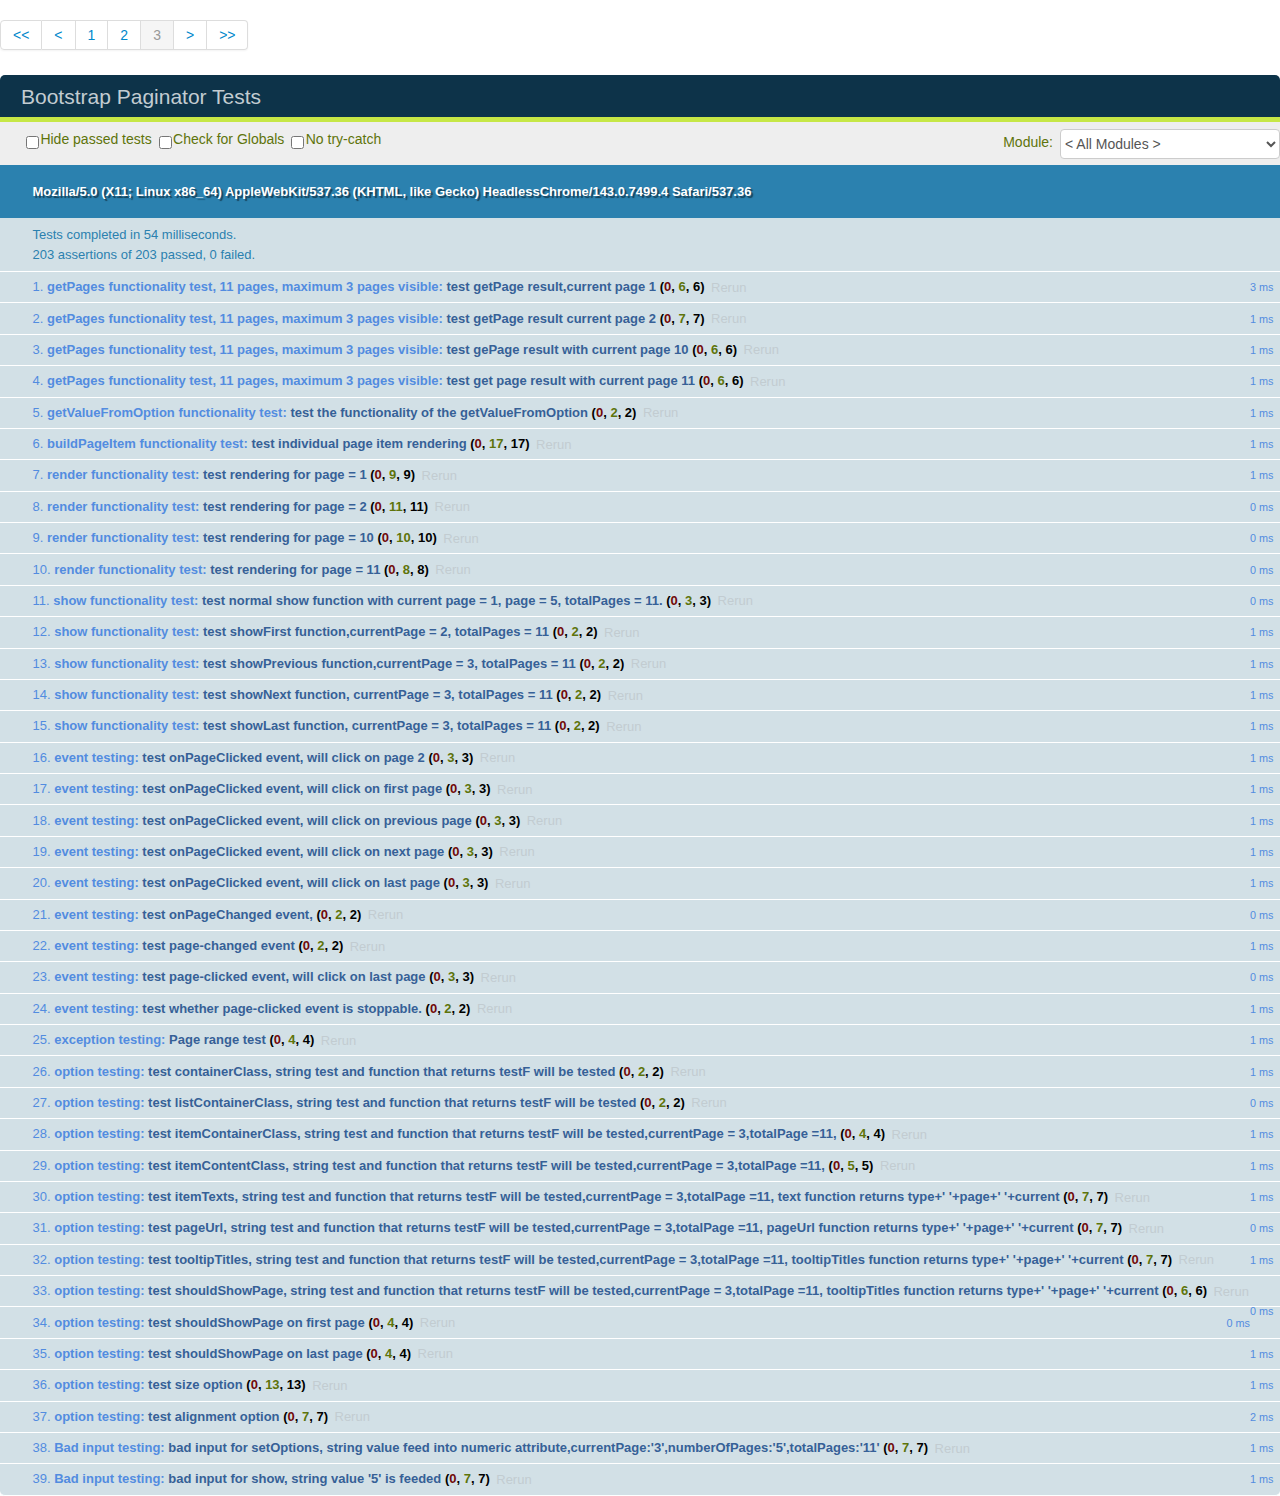
<file: static/bootstrap/test/test.html>
<!DOCTYPE html>
<html>
<head>
    <meta charset="utf-8">
    <title>Bootstrap Paginator Tests</title>
    <link rel="stylesheet" href="../css/qunit-1.11.0.css">
    <link rel="stylesheet" href="../css/bootstrap-responsive.css">
    <link rel="stylesheet" href="../css/bootstrap.css">
    <script src="../lib/jquery-1.9.1.min.js" type="text/javascript"></script>
    <script src="../lib/bootstrap.min.js" type="text/javascript"></script>
</head>
<body>
<div id="paginator-test"></div>
<div id="qunit"></div>
<div id="qunit-fixture"></div>
<div id='bp-3-element-test'></div>
<span id='bp-2-element-test'></span>
<script src="../src/bootstrap-paginator.js"></script>
<script src="../lib/qunit-1.11.0.js"></script>

<script type="text/javascript">



    $(function(){

        var container = $('#paginator-test');

        var options = null;

        //container.bootstrapPaginator(options);

        module("getPages functionality test, 11 pages, maximum 3 pages visible",{
            setup: function(){
                 options = {
                    containerClass:"pagination"
                    , currentPage:1
                    , numberOfPages: 3
                    , totalPages:11
                    , pageUrl:function(type,page){
                        return null;
                    }
                    , onPageClicked:null
                    , onPageChanged:null


                };

                container.bootstrapPaginator(options);
            },
            teardown: function(){
                //container.bootstrapPaginator('destroy');
            }
        });



        /**
         *
         * Tests the get page result. When the current page is 1 under the configuration, there will be no first and previous page,
         * current page will be 1, next page will be 2, and last page will be 11. Second page within the pages item is 2.
         *
         * */
        test("test getPage result,current page 1",function(){

            var pages = container.bootstrapPaginator("getPages");

            equal(pages.current,1,"Current page of initial setup is 1.")

            equal(pages.first,1,"No first page in the initial setup")

            equal(pages.prev, 1, "No previous page in the initial setup")

            equal(pages.next, 2, "Next page of initial setup is 2")

            equal(pages.last, 11, "Last page of initial setup is 11")

            equal(pages[1],2,"page number 1's value must be 2");



        })

        /**
         *
         * Tests the get page result. When the current page is 2 under the configuration, first and previous page is 1,
         * next is 3, last is 11, the 3rd page item is 3.
         *
         * */
        test("test getPage result current page 2",function(){

            options.currentPage = 2;

            container.bootstrapPaginator(options);

            var pages = container.bootstrapPaginator("getPages");

            equal(pages.current,2,"Current page of initial setup is 2.")

            equal(pages.first,1,"First page is one")

            equal(pages.prev, 1, "Previous page is 1")

            equal(pages.next, 3, "Next page of initial setup is 3")

            equal(pages.last, 11, "Last page of initial setup is 11")

            equal(pages[2],3,"page number 2's value must be 3");

            equal(pages.length, 3, "Length of the pages is 3")


        })

        /**
         * Tests the get page result, when the current page is 10, first is 1, previous is 9, next and last are 11.
         *
         * */
        test("test gePage result with current page 10",function(){
            options.currentPage = 10;

            container.bootstrapPaginator(options);

            var pages = container.bootstrapPaginator("getPages");

            equal(pages.current,10,"Current page of initial setup is 10.")

            equal(pages.first,1,"First page is 1")

            equal(pages.prev, 9, "Previous page is 9")

            equal(pages.next, 11, "Next page is 11")

            equal(pages.last, 11, "Last page is 11")

            equal(pages.length, 2, "Length of the pages is 2")
        })

        /**
         * Tests the get page result, when the current page is 11, first is 1, previous is 10, no next and last item.
         * the length of pages is 2.
         *
         * */
        test("test get page result with current page 11",function(){
            options.currentPage = 11;

            container.bootstrapPaginator(options);

            var pages = container.bootstrapPaginator("getPages");

            equal(pages.current,11,"Current page of initial setup is 11.")

            equal(pages.first,1,"First page is 1")

            equal(pages.prev, 10, "Previous page is 10")

            equal(pages.next, 11, "No next page")

            equal(pages.last, 11, "No last page")

            equal(pages.length, 2, "Length of the pages is 2")
        })

        /**
         * Tests the functionality of getValueFromOption. this function is how the program turn the function attribute into
         * value when deciding it.
         *
         *
         * */
        module("getValueFromOption functionality test",{

            setup: function(){
                container.bootstrapPaginator('destroy');

                options = {
                    containerClass:"pagination"
                    , currentPage:1
                    , numberOfPages: 3
                    , totalPages:11
                    , pageUrl:function(type,page){
                        return null;
                    }
                    , onPageClicked:null
                    , onPageChanged:null


                };

                container.bootstrapPaginator(options);
            }
        })

        /**
         * Tests both a string parameter and a function parameter, string parameter should return the orignial string,
         * while function one must give the return value of that function.
         * */
        test("test the functionality of the getValueFromOption",function(){

            var result = container.bootstrapPaginator("getValueFromOption","a")

            equal(result,"a","value from the option function is a");

            var result = container.bootstrapPaginator("getValueFromOption",function(a){

                return a+1;

            },1010)

            equal(result,1011,"value from the option function is 1010");

        })

        /**
         * Tests the buildPageItem function. the function builds individual page item by providing only the
         * */
        module("buildPageItem functionality test",{

            setup: function(){
                container.bootstrapPaginator('destroy');

                options = {
                    containerClass:"pagination"
                    , currentPage:2
                    , numberOfPages: 3
                    , totalPages:11
                    , pageUrl:function(type,page){
                        return null;
                    }
                    , onPageClicked:null
                    , onPageChanged:null


                };

                container.bootstrapPaginator(options);
            }

        })

        /**
         *
         * Renders different types of pages. and check the html node and text within it.
         *
         * */
        test("test individual page item rendering ", function(){

            var pages = container.bootstrapPaginator("getPages");

            var first = container.bootstrapPaginator("buildPageItem","first",pages.first),
                prev = container.bootstrapPaginator("buildPageItem","prev",pages.prev),
                next = container.bootstrapPaginator("buildPageItem","next",pages.next),
                last = container.bootstrapPaginator("buildPageItem","last",pages.last),
                current = container.bootstrapPaginator("buildPageItem","page",pages.current);

            ok(first.is("li"),"check whether the wrapping element is a li");

            var childOfFirst = first.children();

            equal(childOfFirst.length,1,"length of the children is 1");

            ok(childOfFirst.first().is("a"),"check whether the content container is a");

            equal(childOfFirst.first().text(),"<<","text of first item is <<");

            ok(prev.is("li"),"check whether the wrapping element of prev is a li");

            var childOfPrev = prev.children();

            equal(childOfPrev.length,1,"length of the previous children is 1");

            ok(childOfPrev.first().is("a"),"check whether the previous content container is a");

            equal(childOfPrev.first().text(),"<","text of previous item is <");

            var childOfCurrent = current.children();

            equal(childOfCurrent.length,1,"length of the current children is 1");

            ok(childOfCurrent.first().is("a"),"check whether the current content container is a");

            equal(childOfCurrent.first().text(),"2","text of current item is 2");

            var childOfNext = next.children();

            equal(childOfNext.length,1,"length of the next children is 1");

            ok(childOfNext.first().is("a"),"check whether the next content container is a");

            equal(childOfNext.first().text(),">","text of next item is >");

            var childOfLast = last.children();

            equal(childOfLast.length,1,"length of the last children is 1");

            ok(childOfLast.first().is("a"),"check whether the last content container is a");

            equal(childOfLast.first().text(),">>","text of last item is >>");

        })

        /**
         * Test the functionality of render function. The test will go for those boundary pages.
         *
         * Test cases are: 1, 2, 10, 11
         *
         * */
        module("render functionality test",{

            setup: function(){
                container.bootstrapPaginator('destroy');

            }

        })

        /**
         * Test case 1, there will be 5 items, 1,2,3 and >, >>
         * */
        test("test rendering for page = 1",function(){

            options = {
                containerClass:"pagination"
                , currentPage:1
                , numberOfPages: 3
                , totalPages:11
                , pageUrl:function(type,page){
                    return null;
                }
                , onPageClicked:null
                , onPageChanged:null


            };

            container.bootstrapPaginator(options);

            var containerChildren = container.children();

            equal(containerChildren.length,1,"must be only 1 element in the container");

            var outerContainer = $(containerChildren[0])

            ok(outerContainer.is("ul"),"outer container element is ul");

            var pageItems = outerContainer.children();

            equal(pageItems.length,5,"page items in this case is 3 page items plus next and last");

            equal($($(pageItems[0]).children()[0]).text(),'1',"first page is 1, no previous and first");

            ok($(pageItems[0]).hasClass("active"),"first page 1 is an active page");

            equal($($(pageItems[1]).children()[0]).text(),'2',"second item is 2");

            equal($($(pageItems[2]).children()[0]).text(),'3',"third item is 3");

            equal($($(pageItems[3]).children()[0]).text(),">","fourth item is next");

            equal($($(pageItems[4]).children()[0]).text(),">>","fifth item is last");

        })

        /**
         * Test case 2, there will be 7 items, <<, <, 1, 2, 3 and >, >>
         * */
        test("test rendering for page = 2", function(){

            container.bootstrapPaginator("destroy");

            options = {
                containerClass:"pagination"
                , currentPage:2
                , numberOfPages: 3
                , totalPages:11
                , pageUrl:function(type,page){
                    return null;
                }
                , onPageClicked:null
                , onPageChanged:null


            };

            container.bootstrapPaginator(options);

            var containerChildren = container.children();

            equal(containerChildren.length,1,"must be only 1 element in the container");

            var outerContainer = $(containerChildren[0])

            ok(outerContainer.is("ul"),"outer container element is ul");

            var pageItems = outerContainer.children();

            equal(pageItems.length,7,"page items in this case is first, previous, 3 page items plus next and last");

            equal($($(pageItems[0]).children()[0]).text(),'<<',"first item is first page with text <<");

            equal($($(pageItems[1]).children()[0]).text(),'<',"second item is previous page wiht text <");

            equal($($(pageItems[2]).children()[0]).text(),'1',"third page item is 1");

            equal($($(pageItems[3]).children()[0]).text(),'2',"fourth page item is 2");

            ok($(pageItems[3]).hasClass("active"),"fourth page item is an active page");

            equal($($(pageItems[4]).children()[0]).text(),'3',"fifth page item is 3");

            equal($($(pageItems[5]).children()[0]).text(),">","sixth item is next");

            equal($($(pageItems[6]).children()[0]).text(),">>","seventh item is last");

        })

        /**
         * Test case 10, there will be 6 items, <<, <, 10, 11, >, >>
         * */
        test("test rendering for page = 10", function(){

            container.bootstrapPaginator("destroy");

            options = {
                containerClass:"pagination"
                , currentPage:10
                , numberOfPages: 3
                , totalPages:11
                , pageUrl:function(type,page){
                    return null;
                }
                , onPageClicked:null
                , onPageChanged:null


            };

            container.bootstrapPaginator(options);

            var containerChildren = container.children();

            equal(containerChildren.length,1,"must be only 1 element in the container");

            var outerContainer = $(containerChildren[0])

            ok(outerContainer.is("ul"),"outer container element is ul");

            var pageItems = outerContainer.children();

            equal(pageItems.length,6,"page items in this case is first, previous, 3 page items plus next and last");

            equal($($(pageItems[0]).children()[0]).text(),'<<',"first item is first page with text <<");

            equal($($(pageItems[1]).children()[0]).text(),'<',"second item is previous page wiht text <");

            equal($($(pageItems[2]).children()[0]).text(),'10',"third page item is 10");

            ok($(pageItems[2]).hasClass("active"),"fourth page item is an active page");

            equal($($(pageItems[3]).children()[0]).text(),'11',"fourth page item is 11");

            equal($($(pageItems[4]).children()[0]).text(),">","fifth item is next");

            equal($($(pageItems[5]).children()[0]).text(),">>","sixth item is last");

        })

        /**
         * Test case 11, there will be 4 items, <<, <, 10, 11
         * */
        test("test rendering for page = 11",function(){

            options = {
                containerClass:"pagination"
                , currentPage:11
                , numberOfPages: 3
                , totalPages:11
                , pageUrl:function(type,page){
                    return null;
                }
                , onPageClicked:null
                , onPageChanged:null


            };

            container.bootstrapPaginator(options);

            var containerChildren = container.children();

            equal(containerChildren.length,1,"must be only 1 element in the container");

            var outerContainer = $(containerChildren[0])

            ok(outerContainer.is("ul"),"outer container element is ul");

            var pageItems = outerContainer.children();

            equal(pageItems.length,4,"page items in this case is first, previous, 3 page items plus next and last");

            equal($($(pageItems[0]).children()[0]).text(),'<<',"first item is first page with text <<");

            equal($($(pageItems[1]).children()[0]).text(),'<',"second item is previous page wiht text <");

            equal($($(pageItems[2]).children()[0]).text(),'10',"third page item is 10");

            equal($($(pageItems[3]).children()[0]).text(),'11',"fourth page item is 11");

            ok($(pageItems[3]).hasClass("active"),"fourth page item is an active page");
        })

        /**
         * Tests the show functionality.
         * */
        module("show functionality test",{

            setup: function(){
                container.bootstrapPaginator('destroy');

            }

        })

        /**
         * Test case shows the page 5 and check whether the page 5 is active and the text is 5.
         * */
        test("test normal show function with current page = 1, page = 5, totalPages = 11.",function(){

            options = {
                containerClass:"pagination"
                , currentPage:1
                , numberOfPages: 3
                , totalPages:11
                , pageUrl:function(type,page){
                    return null;
                }
                , onPageClicked:null
                , onPageChanged:null


            };

            container.bootstrapPaginator(options);

            container.bootstrapPaginator("show",5);

            var list = container.children().first().children();

            equal(list.length,7,"page items should be 7");

            ok($(list[3]).hasClass("active"),'page 5 is active');

            equal($(list[3]).text(),5,'active page text is 5');

        })

        /**
         * Test case shows the first page and check whether the first page 1 is active and the text is 1.
         * */
        test("test showFirst function,currentPage = 2, totalPages = 11",function(){

            container.bootstrapPaginator("destroy");

            options = {
                containerClass:"pagination"
                , currentPage:2
                , numberOfPages: 3
                , totalPages:11
                , pageUrl:function(type,page){
                    return null;
                }
                , onPageClicked:null
                , onPageChanged:null


            };

            container.bootstrapPaginator(options);

            container.bootstrapPaginator("showFirst");

            var list = container.children().first().children();

            ok($(list[0]).hasClass("active"),'page 1 is active');

            equal($(list[0]).text(),1,'active page text is 1');

        })


        /**
         * Test case shows the previous page and check whether the previous page 2 is active and the text is 2.
         * */
        test("test showPrevious function,currentPage = 3, totalPages = 11",function(){

            container.bootstrapPaginator("destroy");

            options = {
                containerClass:"pagination"
                , currentPage:3
                , numberOfPages: 3
                , totalPages:11
                , pageUrl:function(type,page){
                    return null;
                }
                , onPageClicked:null
                , onPageChanged:null


            };

            container.bootstrapPaginator(options);

            container.bootstrapPaginator("showPrevious");

            var list = container.children().first().children();

            ok($(list[3]).hasClass("active"),'page 2 is active');

            equal($(list[3]).text(),2,'active page text is 2');

        })

        /**
         * Test case shows the next page and check whether the next page 4 is active and the text is 4.
         * */
        test("test showNext function, currentPage = 3, totalPages = 11",function(){

            container.bootstrapPaginator("destroy");

            options = {
                containerClass:"pagination"
                , currentPage:3
                , numberOfPages: 3
                , totalPages:11
                , pageUrl:function(type,page){
                    return null;
                }
                , onPageClicked:null
                , onPageChanged:null


            };

            container.bootstrapPaginator(options);

            container.bootstrapPaginator("showNext");

            var list = container.children().first().children();

            ok($(list[2]).hasClass("active"),'page 4 is active');

            equal($(list[2]).text(),4,'active page text is 4');

        })

        /**
         * Test case shows the last page and check whether the last page 11 is active and the text is 11.
         * */
        test("test showLast function, currentPage = 3, totalPages = 11",function(){

            container.bootstrapPaginator("destroy");

            options = {
                containerClass:"pagination"
                , currentPage:3
                , numberOfPages: 3
                , totalPages:11
                , pageUrl:function(type,page){
                    return null;
                }
                , onPageClicked:null
                , onPageChanged:null


            };

            container.bootstrapPaginator(options);

            container.bootstrapPaginator("showLast");

            var list = container.children().first().children();

            ok($(list[3]).hasClass("active"),'page 4 is active');

            equal($(list[3]).text(),11,'active page text is 4');

        })

        /**
         * Tests two events, onPageClicked and onPageChanged. onPageClicked will test all types of pages.
         * */
        module("event testing",{

            setup: function(){
                container.bootstrapPaginator('destroy');
            }

        })

        /**
         * Tests the numeric page item click event, check whether the type and page are alright and whether there is the original event
         *
         * */
        test("test onPageClicked event, will click on page 2",function(){

            var typeAct = null,
                pageAct = null,
                originalEventAct = null;

            options = {
                containerClass:"pagination"
                , currentPage:3
                , numberOfPages: 3
                , totalPages:11
                , pageUrl:function(type,page){
                    return null;
                }
                , onPageClicked:function(e,originalEvent,type,page){

                    typeAct = type

                    pageAct = page

                    originalEventAct = originalEvent;
                }
                , onPageChanged:null


            };

            container.bootstrapPaginator(options);

            var list = container.children().first().children();

            //click page 2

            $($(list[3]).children()).first().click();

            equal(typeAct,"page","type for page 2 is page");

            equal(pageAct,"2","page for page 2 is 2");

            notEqual(originalEventAct,null,"should be an original event");



        })

        /**
         * Tests the first page item click event, check whether the type and page are alright and whether there is the original event
         *
         * */
        test("test onPageClicked event, will click on first page",function(){

            var typeAct = null,
                    pageAct = null,
                    originalEventAct = null;

            options = {
                containerClass:"pagination"
                , currentPage:3
                , numberOfPages: 3
                , totalPages:11
                , pageUrl:function(type,page){
                    return null;
                }
                , onPageClicked:function(e,originalEvent,type,page){

                    typeAct = type

                    pageAct = page

                    originalEventAct = originalEvent;
                }
                , onPageChanged:null


            };

            container.bootstrapPaginator(options);

            var list = container.children().first().children();

            //click page 2

            $($(list[0]).children()).first().click();

            equal(typeAct,"first","type for first is first");

            equal(pageAct,"1","page for first page is 1");

            notEqual(originalEventAct,null,"should be an original event");



        })

        /**
         * Tests the previous page item click event, check whether the type and page are alright and whether there is the original event
         *
         * */
        test("test onPageClicked event, will click on previous page",function(){

            var typeAct = null,
                    pageAct = null,
                    originalEventAct = null;

            options = {
                containerClass:"pagination"
                , currentPage:3
                , numberOfPages: 3
                , totalPages:11
                , pageUrl:function(type,page){
                    return null;
                }
                , onPageClicked:function(e,originalEvent,type,page){

                    typeAct = type

                    pageAct = page

                    originalEventAct = originalEvent;
                }
                , onPageChanged:null


            };

            container.bootstrapPaginator(options);

            var list = container.children().first().children();

            //click page 2

            $($(list[1]).children()).first().click();

            equal(typeAct,"prev","type for previous page is prev");

            equal(pageAct,"2","page for previous page is 2");

            notEqual(originalEventAct,null,"should be an original event");



        })

        /**
         * Tests the next page item click event, check whether the type and page are alright and whether there is the original event
         *
         * */
        test("test onPageClicked event, will click on next page",function(){

            var typeAct = null,
                    pageAct = null,
                    originalEventAct = null;

            options = {
                containerClass:"pagination"
                , currentPage:3
                , numberOfPages: 3
                , totalPages:11
                , pageUrl:function(type,page){
                    return null;
                }
                , onPageClicked:function(e,originalEvent,type,page){

                    typeAct = type

                    pageAct = page

                    originalEventAct = originalEvent;
                }
                , onPageChanged:null


            };

            container.bootstrapPaginator(options);

            var list = container.children().first().children();

            //click page 2

            $($(list[5]).children()).first().click();

            equal(typeAct,"next","type for next is next");

            equal(pageAct,"4","page for next page is 4");

            notEqual(originalEventAct,null,"should be an original event");



        })

        /**
         * Tests the last page item click event, check whether the type and page are alright and whether there is the original event
         *
         * */
        test("test onPageClicked event, will click on last page",function(){

            var typeAct = null,
                    pageAct = null,
                    originalEventAct = null;

            options = {
                containerClass:"pagination"
                , currentPage:3
                , numberOfPages: 3
                , totalPages:11
                , pageUrl:function(type,page){
                    return null;
                }
                , onPageClicked:function(e,originalEvent,type,page){

                    typeAct = type

                    pageAct = page

                    originalEventAct = originalEvent;
                }
                , onPageChanged:null


            };

            container.bootstrapPaginator(options);

            var list = container.children().first().children();

            //click page 2

            $($(list[6]).children()).first().click();

            equal(typeAct,"last","type for last is last");

            equal(pageAct,"11","page for last page is 11");

            notEqual(originalEventAct,null,"should be an original event");



        })

        /**
         * Tests the pageChanged event, check whether the oldValue and the new value are alright.
         *
         * */
        test("test onPageChanged event,",function(){

            var oldValue = null,
                newValue = null;

            options = {
                containerClass:"pagination"
                , currentPage:3
                , numberOfPages: 3
                , totalPages:11
                , pageUrl:function(type,page){
                    return null;
                }
                , onPageClicked:null
                , onPageChanged:function(e,oldPage,newPage){

                    oldValue = oldPage,
                    newValue = newPage;

                }


            };

            container.bootstrapPaginator(options);

            container.bootstrapPaginator("show",11);

            equal(oldValue,"3","old page value is 3");

            equal(newValue,"11","new page value is 11");

        })

        /**
         * Tests the pageChanged event, check whether the oldValue and the new value are alright.
         *
         * */
        test("test page-changed event",function(){

            var oldValue = null,
                    newValue = null;

            options = {
                containerClass:"pagination"
                , currentPage:3
                , numberOfPages: 3
                , totalPages:11
                , pageUrl:function(type,page){
                    return null;
                }
                , onPageClicked:null
                , onPageChanged:null


            };

            container.bootstrapPaginator("destroy");

            container.bootstrapPaginator(options);

            container.on("page-changed",function(e,oldPage,newPage){

                oldValue = oldPage,
                        newValue = newPage;

            })

            container.bootstrapPaginator("show",11);

            equal(oldValue,"3","old page value is 3");

            equal(newValue,"11","new page value is 11");

        })

        /**
         * Tests the pageChanged event, check whether the oldValue and the new value are alright.
         *
         * */
        test("test page-clicked event, will click on last page",function(){

            var typeAct = null,
                    pageAct = null,
                    originalEventAct = null;

            options = {
                containerClass:"pagination"
                , currentPage:3
                , numberOfPages: 3
                , totalPages:11
                , pageUrl:function(type,page){
                    return null;
                }
                , onPageClicked:null
                , onPageChanged:null


            };

            container.bootstrapPaginator("destroy")

            container.bootstrapPaginator(options);

            container.on("page-clicked",function(e,originalEvent,type,page){

                typeAct = type

                pageAct = page

                originalEventAct = originalEvent;
            })

            var list = container.children().first().children();

            //click page 2

            $($(list[6]).children()).first().click();

            equal(typeAct,"last","type for last is last");

            equal(pageAct,"11","page for last page is 11");

            notEqual(originalEventAct,null,"should be an original event");

        })

        test("test whether page-clicked event is stoppable.",function(){


            var page = -1;

            options = {
                containerClass:"pagination"
                , currentPage:3
                , numberOfPages: 3
                , totalPages:11
                , pageUrl:function(type,page){
                    return null;
                }
                , onPageClicked:function(e,originalEvent,type,page){
                    e.stopImmediatePropagation();
                }
                , onPageChanged:function(event,oldPage,newPage){
                    page = newPage;

                }


            };

            container.bootstrapPaginator("destroy")

            container.bootstrapPaginator(options);

            var list = container.children().first().children();

            $($(list[6]).children()).first().click();

            var pages = container.bootstrapPaginator("getPages");

            equal(pages.current,"3","current page hasn't changed");

            equal(page,-1,"Page changed event has been fired");

        });

        /**
         * Tests the exceptions when the page is out of range
         * */
        module("exception testing",{

            setup: function(){
                container.bootstrapPaginator('destroy');
            },
            teardown: function(){
                container.bootstrapPaginator('destroy');

                options = {
                    containerClass:"pagination"
                    , currentPage:3
                    , numberOfPages: 3
                    , totalPages:11
                    , pageUrl:function(type,page){
                        return null;
                    }
                    , onPageClicked:null
                    , onPageChanged:null


                };

                container.bootstrapPaginator(options);
            }

        })

        /**
         * When shows the page out of 1~totalPages, it will throw and exception with message "Page out of range"
         * */
        test("Page range test",function(){

            options = {
                containerClass:"pagination"
                , currentPage:3
                , numberOfPages: 3
                , totalPages:11
                , pageUrl:function(type,page){
                    return null;
                }
                , onPageClicked:null
                , onPageChanged:function(e,oldPage,newPage){

                    oldValue = oldPage;

                    newValue = newPage;

                }


            };

            container.bootstrapPaginator(options);

            throws(function(){
                container.bootstrapPaginator("show",-1);
            },/range/,"Page out of lower boundary exception when using show");

            throws(function(){
                container.bootstrapPaginator("show",12);
            },/range/,"Page out of upper boundary exception when using show");

            throws(function(){
                container.bootstrapPaginator({currentPage:-2});
            },/range/,"Page out of lower boundary exception when setting the current page through setOptions")

            throws(function(){
                container.bootstrapPaginator({currentPage:25});
            },/range/,"Page out of upper boundary exception when setting the current page through setOptions")
        })

        /**
         * Tests the options when the page is out of range
         * */
        module("option testing",{

            setup: function(){
                container.bootstrapPaginator('destroy');
            },
            teardown: function(){
                container.bootstrapPaginator('destroy');

                options = {
                    containerClass:"pagination"
                    , currentPage:3
                    , numberOfPages: 3
                    , totalPages:11
                    , pageUrl:function(type,page){
                        return null;
                    }
                    , onPageClicked:null
                    , onPageChanged:null


                };

                container.bootstrapPaginator(options);
            }

        })

        /**
         *
         * Tests the containerClass option, check whether it's been set to the proper element.
         *
         * */
        test("test containerClass, string test and function that returns testF will be tested",function(){

            options = {
                containerClass:"test"
                , currentPage:3
                , numberOfPages: 3
                , totalPages:11
                , pageUrl:function(type,page){
                    return null;
                }
                , onPageClicked:null
                , onPageChanged:null


            };

            container.bootstrapPaginator(options);

            ok(container.hasClass("pagination"),"Container should have the class pagination")

            ok(container.hasClass("test"),"Container should have the class test")



        })

        /**
         *
         * Tests the listContainerClass, it just check whether it's been set to the proper element
         *
         * */
        test("test listContainerClass, string test and function that returns testF will be tested",function(){

            options = {
                containerClass:"test"
                , currentPage:3
                , numberOfPages: 3
                , totalPages:11
                , pageUrl:function(type,page){
                    return null;
                }
                , onPageClicked:null
                , onPageChanged:null


            };

            options.listContainerClass = "listCT"

            container.bootstrapPaginator(options);

            var list = container.children().first();

            ok(list.hasClass("listCT"),"List should have the class listCT")

            options.listContainerClass = function(){

                return "listCTF"

            }

            container.bootstrapPaginator(options);

            var list = container.children().first();

            ok(list.hasClass("listCTF"),"List should have the class listCTF")


        })

        /**
         *
         * Tests the itemContainerClass, checks whether it's been set to the right element
         *
         * */
        test("test itemContainerClass, string test and function that returns testF will be tested,currentPage = 3,totalPage  =11,",function(){

            options = {
                containerClass:"test"
                , currentPage:3
                , numberOfPages: 3
                , totalPages:11
                , pageUrl:function(type,page){
                    return null;
                }
                , onPageClicked:null
                , onPageChanged:null


            };


            var typeAct = [],
                    pageAct = [],
                    currentPage = null;

            options.itemContainerClass = function(type, page,current){

                typeAct.push(type);

                pageAct.push(page);

                currentPage = current;

                return "itemCTF"

            }

            container.bootstrapPaginator(options);

            var itemContainer = container.children().first().children().first();

            ok(itemContainer.hasClass("itemCTF"),"List should have the class listCTF")

            equal(typeAct[0],"first","Type of the first item should be first");

            equal(pageAct[0],"1","Page of the first item should be first");

            equal(currentPage,"3","Current page is 3");

        })

        /**
         * Tests whether the itemContentClass has been set to the right element.
         * */
        test("test itemContentClass, string test and function that returns testF will be tested,currentPage = 3,totalPage  =11,",function(){

            options = {
                containerClass:"test"
                , currentPage:3
                , numberOfPages: 3
                , totalPages:11
                , pageUrl:function(type,page){
                    return null;
                }
                , onPageClicked:null
                , onPageChanged:null


            };

            options.itemContentClass = "itemContentCT"

            container.bootstrapPaginator(options);

            var itemContent = container.children().first().children().first().children().first();

            ok(itemContent.hasClass("itemContentCT"),"Item content should have the class itemContentCT")

            var typeAct = [],
                    pageAct = [],
                    currentPage = null


            options.itemContentClass = function(type, page, current){

                typeAct.push(type);

                pageAct.push(page);

                currentPage = current

                return "itemContentCTF"

            }

            container.bootstrapPaginator(options);

            var itemContent = container.children().first().children().first().children().first();

            ok(itemContent.hasClass("itemContentCTF"),"List should have the class itemContentCTF")

            equal(typeAct[2],"page","Type of the first page item should be page");

            equal(pageAct[2],"1","Page of the first page item should be 1");

            equal(currentPage,"3","Current page item should be 3");

        })


        /**
         *
         * Tests the itemTexts, a special function is provided. Then each text of the rendered element is checked.
         * */
        test("test itemTexts, string test and function that returns testF will be tested,currentPage = 3,totalPage  =11, text function returns type+' '+page+' '+current ",function(){

            options = {
                containerClass:"test"
                , currentPage:3
                , numberOfPages: 3
                , totalPages:11
                , pageUrl:function(type,page){
                    return null;
                }
                , onPageClicked:null
                , onPageChanged:null


            };

            options.itemTexts = function(type, page,current){

                return type+" "+page+" "+current;

            }

            container.bootstrapPaginator(options);

            var itemList = container.children().first()

            equal($(itemList.children()[0]).children().first().text(),"first 1 3","text for first item should be 'first 1 3'");

            equal($(itemList.children()[1]).children().first().text(),"prev 2 3","text for previous item should be 'prev 2 3'");

            equal($(itemList.children()[2]).children().first().text(),"page 1 3","text for first page item should be 'page 1 3'");

            equal($(itemList.children()[3]).children().first().text(),"page 2 3","text for second page item should be 'page 2 3'");

            equal($(itemList.children()[4]).children().first().text(),"page 3 3","text for third page item should be 'page 3 3'");

            equal($(itemList.children()[5]).children().first().text(),"next 4 3","text for next item should be 'next 4 3'");

            equal($(itemList.children()[6]).children().first().text(),"last 11 3","text for last item should be 'last 11 3'");

        })


        /**
         *
         * Tests the pageUrl option. the attribute href of the rendered element is check to see whether it matches the expected result.
         *
         * */
        test("test pageUrl, string test and function that returns testF will be tested,currentPage = 3,totalPage  =11, pageUrl function returns type+' '+page+' '+current ",function(){

            options = {
                containerClass:"test"
                , currentPage:3
                , numberOfPages: 3
                , totalPages:11
                , pageUrl:function(type,page,current){
                    return type+' '+page+' '+current;
                }
                , onPageClicked:null
                , onPageChanged:null


            };


            container.bootstrapPaginator(options);

            var itemList = container.children().first()

            equal($(itemList.children()[0]).children().first().attr("href"),"first 1 3","href for first item should be 'first 1 3'");

            equal($(itemList.children()[1]).children().first().attr("href"),"prev 2 3","href for previous item should be 'prev 2 3'");

            equal($(itemList.children()[2]).children().first().attr("href"),"page 1 3","href for first page item should be 'page 1 3'");

            equal($(itemList.children()[3]).children().first().attr("href"),"page 2 3","href for second page item should be 'page 2 3'");

            equal($(itemList.children()[4]).children().first().attr("href"),"page 3 3","href for third page item should be 'page 3 3'");

            equal($(itemList.children()[5]).children().first().attr("href"),"next 4 3","href for next item should be 'next 4 3'");

            equal($(itemList.children()[6]).children().first().attr("href"),"last 11 3","href for last item should be 'last 11 3'");

        })

        /**
         * Tooltip text option is check here by providing a special version of function to see whether it matches the expected result
         * */
        test("test tooltipTitles, string test and function that returns testF will be tested,currentPage = 3,totalPage  =11, tooltipTitles function returns type+' '+page+' '+current ",function(){



            options = {
                containerClass:"test"
                , currentPage:3
                , numberOfPages: 3
                , totalPages:11
                , tooltipTitles:function(type,page,current){
                    return type+' '+page+' '+current;
                }
                , onPageClicked:null
                , onPageChanged:null
                ,useBootstrapTooltip:false

            };


            container.bootstrapPaginator(options);

            var itemList = container.children().first()

            equal($(itemList.children()[0]).children().first().attr("title"),"first 1 3","tooltip for first item should be 'first 1 3'");

            equal($(itemList.children()[1]).children().first().attr("title"),"prev 2 3","tooltip for previous item should be 'prev 2 3'");

            equal($(itemList.children()[2]).children().first().attr("title"),"page 1 3","tooltip for first page item should be 'page 1 3'");

            equal($(itemList.children()[3]).children().first().attr("title"),"page 2 3","tooltip for second page item should be 'page 2 3'");

            equal($(itemList.children()[4]).children().first().attr("title"),"page 3 3","tooltip for third page item should be 'page 3 3'");

            equal($(itemList.children()[5]).children().first().attr("title"),"next 4 3","tooltip for next item should be 'next 4 3'");

            equal($(itemList.children()[6]).children().first().attr("title"),"last 11 3","tooltip for last item should be 'last 11 3'");

        })

        test("test shouldShowPage, string test and function that returns testF will be tested,currentPage = 3,totalPage  =11, tooltipTitles function returns type+' '+page+' '+current ",function(){

            var types = [],
                pages = [],
                currentPage  = null

            options = {
                containerClass:"test"
                , currentPage:3
                , numberOfPages: 3
                , totalPages:11
                ,shouldShowPage: function(type,page,current){

                    types.push(type)

                    pages.push(page)

                    currentPage = current

                    return false;


                }
                , onPageClicked:null
                , onPageChanged:null
                ,useBootstrapTooltip:false

            };


            container.bootstrapPaginator(options);

            var itemList = container.children().first()

            equal(itemList.children().length,0,"all items are hidden, no pages should be shown");

            equal(types.length, 7 ," should be 7 types inside")

            equal(pages.length, 7 ," should be 7 pages inside")

            equal(types[3], "page" ,"second page item type is page")

            equal(pages[3], 2 ,"second page item page is 2")

            equal(currentPage, 3 ,"current page item page is 3")
        })

        test("test shouldShowPage on first page",function(){

            container.bootstrapPaginator("destroy");

            var types = [],
                    pages = [],
                    currentPage  = null

            options = {
                containerClass:"test"
                , currentPage:1
                , numberOfPages: 3
                , totalPages:5
                , onPageClicked:null
                , onPageChanged:null
                ,useBootstrapTooltip:false

            };

            container.bootstrapPaginator(options);

            var itemList = container.children().first();

            equal($(itemList.children()[0]).text(), 1 ," should be 1 types inside");

            equal($(itemList.children()[2]).text(), 3 ," should be 3 types inside");

            equal($(itemList.children()[3]).text(), ">" ," should be > types inside");

            equal($(itemList.children()[4]).text(), ">>" ," should be >> types inside");


        })

        test("test shouldShowPage on last page",function(){

            container.bootstrapPaginator("destroy");

            var types = [],
                    pages = [],
                    currentPage  = null

            options = {
                containerClass:"test"
                , currentPage:5
                , numberOfPages: 3
                , totalPages:5
                , onPageClicked:null
                , onPageChanged:null
                ,useBootstrapTooltip:false

            };

            container.bootstrapPaginator(options);

            var itemList = container.children().first();

            equal($(itemList.children()[0]).text(), "<<" ," should be 7 types inside");

            equal($(itemList.children()[1]).text(), "<" ," should be 7 types inside");

            equal($(itemList.children()[2]).text(), 4 ," should be 7 types inside");

            equal($(itemList.children()[3]).text(), 5 ," should be 7 types inside");


        })

        test("test size option", function(){

            container.bootstrapPaginator("destroy");

            options = {
                currentPage: 3,
                totalPages:11
            }

            container.bootstrapPaginator(options);

            equal(container.hasClass("pagination"),true,"container must have class pagination")

            equal(container.hasClass("pagination-mini"),false,"container must not have class pagination-mini")

            equal(container.hasClass("pagination-small"),false,"container must not have class pagination-small")

            equal(container.hasClass("pagination-large"),false,"container must not have class pagination-large")

            container.bootstrapPaginator({
                size:"mini"
            })

            equal(container.hasClass("pagination pagination-mini"),true,"container must have class pagination and pagination-mini when size is 'mini'")

            equal(container.hasClass("pagination-small"),false,"container must have not class pagination-small when size is 'mini'")

            equal(container.hasClass("pagination-large"),false,"container must have not class pagination-large when size is 'mini'")

            container.bootstrapPaginator({
                size:"small"
            })

            equal(container.hasClass("pagination pagination-small"),true,"container must have class pagination and pagination-small when size is 'small'")

            equal(container.hasClass("pagination-mini"),false,"container must not have class pagination-mini when size is 'small'")

            equal(container.hasClass("pagination-large"),false,"container must not have class pagination-large when size is 'small'")

            container.bootstrapPaginator({
                size:"large"
            })

            equal(container.hasClass("pagination pagination-large"),true,"container must have class pagination and pagination-large when size is 'large'")

            equal(container.hasClass("pagination-mini"),false,"container must not have class pagination-mini when size is 'large'")

            equal(container.hasClass("pagination-small"),false,"container must not have class pagination-small when size is 'large'")


        })

        test("test alignment option",function(){

            container.bootstrapPaginator("destroy");

            options = {
                currentPage: 3,
                totalPages:11
            }

            container.bootstrapPaginator(options);

            equal(container.hasClass("pagination"),true,"container must have class pagination");

            equal(container.hasClass("pagination-centered"),false,"container must not have class pagination-centered");

            equal(container.hasClass("pagination-right"),false,"container must not have class pagination-right");

            container.bootstrapPaginator({
                alignment:'center'
            })

            equal(container.hasClass("pagination-centered"),true,"container must have class pagination-centered when alignment is 'center'");

            equal(container.hasClass("pagination-right"),false,"container must not have class pagination-right when alignment is 'center'");

            container.bootstrapPaginator({
                alignment:'right'
            })

            equal(container.hasClass("pagination-right"),true,"container must have class pagination-right when alignment is 'right'");

            equal(container.hasClass("pagination-centered"),false,"container must not have class pagination-centered  when alignment is 'right'");

        })

        module("Bad input testing",{

            setup: function(){
                container.bootstrapPaginator('destroy');
            },
            teardown: function(){
                container.bootstrapPaginator('destroy');

                options = {
                    containerClass:"pagination"
                    , currentPage:3
                    , numberOfPages: 3
                    , totalPages:11
                    , pageUrl:function(type,page){
                        return null;
                    }
                    , onPageClicked:null
                    , onPageChanged:null


                };

                container.bootstrapPaginator(options);
            }

        })

        test("bad input for setOptions, string value feed into numeric attribute,currentPage:'3',numberOfPages:'5',totalPages:'11'",function(){

            options = {
                 currentPage:"3"
                , numberOfPages: "5"
                , totalPages:"11"

            };

            container.bootstrapPaginator(options);

            var pages = container.bootstrapPaginator("getPages");

            equal(pages.first,1,"first page is 1")

            equal(pages.prev,2,"previous page is 2")

            equal(pages.next,4,"next page is 4")

            equal(pages.last,11,"last page is 11")

            equal(pages.current,3,"current page is 3");

            equal(pages.total,11,"total pages is 11");

            equal(pages.numberOfPages,5,"number of pages is 5");



        })

        test("bad input for show, string value '5' is feeded",function(){

            container.bootstrapPaginator("destroy");

            options = {
                currentPage: 3,
                numberOfPages: 5,
                totalPages:11
            }

            container.bootstrapPaginator(options);

            container.bootstrapPaginator('show',"5");

            var pages = container.bootstrapPaginator("getPages");

            equal(pages.first,1,"first page is 1")

            equal(pages.prev,4,"previous page is 4")

            equal(pages.next,6,"next page is 6")

            equal(pages.last,11,"last page is 11")

            equal(pages.current,5,"current page is 5");

            equal(pages.total,11,"total pages is 11");

            equal(pages.numberOfPages,5,"number of pages is 5");

        })
    })



</script>
</body>
</html>
</file>
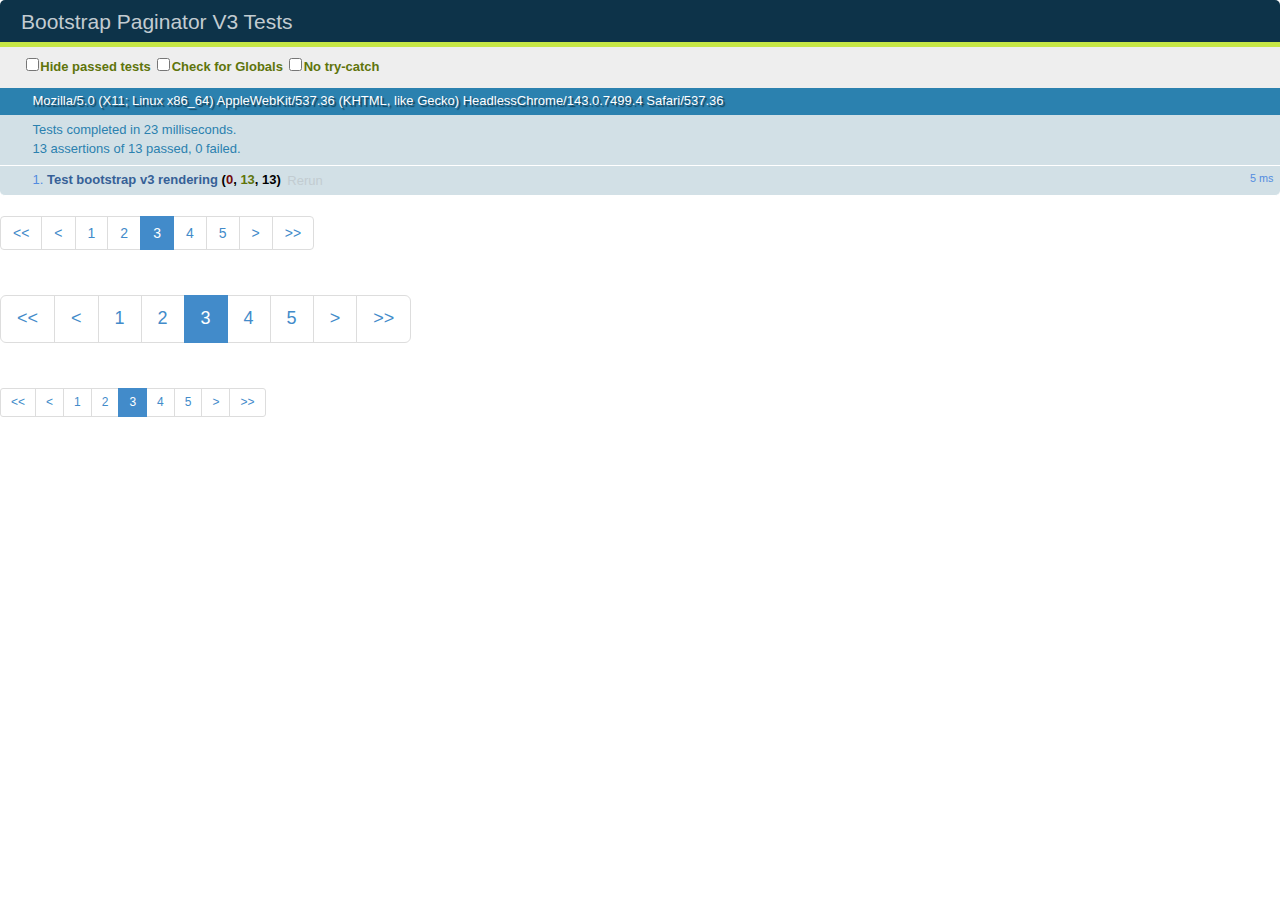
<file: static/bootstrap/test/testv3.html>
<!DOCTYPE html>
<html>
<head>
    <meta charset="utf-8">
    <title>Bootstrap Paginator V3 Tests</title>
    <link rel="stylesheet" href="../css/qunit-1.11.0.css">
    <link rel="stylesheet" href="../css/bootstrapv3.css">
    <script src="../lib/jquery-1.9.1.min.js" type="text/javascript"></script>
    <script src="../lib/bootstrapv3.js" type="text/javascript"></script>
</head>
<body>
<div id="qunit"></div>
<div id="qunit-fixture"></div>
<div>
    <ul id='bp-3-element-test'></ul>
</div>
<div>
    <ul id='bp-3-element-lg-test'></ul>
</div>
<div>
    <ul id='bp-3-element-sm-test'></ul>
</div>
<script src="../src/bootstrap-paginator.js"></script>
<script src="../lib/qunit-1.11.0.js"></script>
<script type="text/javascript">

    $(function(){
        test("Test bootstrap v3 rendering", function(){

            var element = $('#bp-3-element-test');

            var options = {
                bootstrapMajorVersion:3,
                currentPage: 3,
                numberOfPages: 5,
                totalPages:11
            }

            element.bootstrapPaginator(options);

            var element = $('#bp-3-element-test');

            ok(!element.hasClass('pagination-lg'),"Root element shouldn't have pagination-lg class");

            ok(!element.hasClass('pagination-sm'),"Root element shouldn't have pagination-sm class");

            var list = element.children();

            for(var i=0;i < list.length;i++)
            {
                var item = $(list[i]);

                ok(item.is("li"),"Element "+i+" should be li");
            }

            options = {
                size:"large",
                bootstrapMajorVersion:3,
                currentPage: 3,
                numberOfPages: 5,
                totalPages:11
            };

            var element = $('#bp-3-element-lg-test');

            element.bootstrapPaginator(options);

            ok(element.hasClass('pagination-lg'),"Root element should have pagination-lg class");

            var element = $('#bp-3-element-sm-test');

            options = {
                size:"small",
                bootstrapMajorVersion:3,
                currentPage: 3,
                numberOfPages: 5,
                totalPages:11
            };

            element.bootstrapPaginator(options);

            ok(element.hasClass('pagination-sm'),"Root element should have pagination-sm class");
        })
    });

</script>
</body>
</html>
</file>
<file: static/bootstrap/css/qunit-1.11.0.css>
/**
 * QUnit v1.11.0 - A JavaScript Unit Testing Framework
 *
 * http://qunitjs.com
 *
 * Copyright 2012 jQuery Foundation and other contributors
 * Released under the MIT license.
 * http://jquery.org/license
 */

/** Font Family and Sizes */

#qunit-tests, #qunit-header, #qunit-banner, #qunit-testrunner-toolbar, #qunit-userAgent, #qunit-testresult {
	font-family: "Helvetica Neue Light", "HelveticaNeue-Light", "Helvetica Neue", Calibri, Helvetica, Arial, sans-serif;
}

#qunit-testrunner-toolbar, #qunit-userAgent, #qunit-testresult, #qunit-tests li { font-size: small; }
#qunit-tests { font-size: smaller; }


/** Resets */

#qunit-tests, #qunit-header, #qunit-banner, #qunit-userAgent, #qunit-testresult, #qunit-modulefilter {
	margin: 0;
	padding: 0;
}


/** Header */

#qunit-header {
	padding: 0.5em 0 0.5em 1em;

	color: #8699a4;
	background-color: #0d3349;

	font-size: 1.5em;
	line-height: 1em;
	font-weight: normal;

	border-radius: 5px 5px 0 0;
	-moz-border-radius: 5px 5px 0 0;
	-webkit-border-top-right-radius: 5px;
	-webkit-border-top-left-radius: 5px;
}

#qunit-header a {
	text-decoration: none;
	color: #c2ccd1;
}

#qunit-header a:hover,
#qunit-header a:focus {
	color: #fff;
}

#qunit-testrunner-toolbar label {
	display: inline-block;
	padding: 0 .5em 0 .1em;
}

#qunit-banner {
	height: 5px;
}

#qunit-testrunner-toolbar {
	padding: 0.5em 0 0.5em 2em;
	color: #5E740B;
	background-color: #eee;
	overflow: hidden;
}

#qunit-userAgent {
	padding: 0.5em 0 0.5em 2.5em;
	background-color: #2b81af;
	color: #fff;
	text-shadow: rgba(0, 0, 0, 0.5) 2px 2px 1px;
}

#qunit-modulefilter-container {
	float: right;
}

/** Tests: Pass/Fail */

#qunit-tests {
	list-style-position: inside;
}

#qunit-tests li {
	padding: 0.4em 0.5em 0.4em 2.5em;
	border-bottom: 1px solid #fff;
	list-style-position: inside;
}

#qunit-tests.hidepass li.pass, #qunit-tests.hidepass li.running  {
	display: none;
}

#qunit-tests li strong {
	cursor: pointer;
}

#qunit-tests li a {
	padding: 0.5em;
	color: #c2ccd1;
	text-decoration: none;
}
#qunit-tests li a:hover,
#qunit-tests li a:focus {
	color: #000;
}

#qunit-tests li .runtime {
	float: right;
	font-size: smaller;
}

.qunit-assert-list {
	margin-top: 0.5em;
	padding: 0.5em;

	background-color: #fff;

	border-radius: 5px;
	-moz-border-radius: 5px;
	-webkit-border-radius: 5px;
}

.qunit-collapsed {
	display: none;
}

#qunit-tests table {
	border-collapse: collapse;
	margin-top: .2em;
}

#qunit-tests th {
	text-align: right;
	vertical-align: top;
	padding: 0 .5em 0 0;
}

#qunit-tests td {
	vertical-align: top;
}

#qunit-tests pre {
	margin: 0;
	white-space: pre-wrap;
	word-wrap: break-word;
}

#qunit-tests del {
	background-color: #e0f2be;
	color: #374e0c;
	text-decoration: none;
}

#qunit-tests ins {
	background-color: #ffcaca;
	color: #500;
	text-decoration: none;
}

/*** Test Counts */

#qunit-tests b.counts                       { color: black; }
#qunit-tests b.passed                       { color: #5E740B; }
#qunit-tests b.failed                       { color: #710909; }

#qunit-tests li li {
	padding: 5px;
	background-color: #fff;
	border-bottom: none;
	list-style-position: inside;
}

/*** Passing Styles */

#qunit-tests li li.pass {
	color: #3c510c;
	background-color: #fff;
	border-left: 10px solid #C6E746;
}

#qunit-tests .pass                          { color: #528CE0; background-color: #D2E0E6; }
#qunit-tests .pass .test-name               { color: #366097; }

#qunit-tests .pass .test-actual,
#qunit-tests .pass .test-expected           { color: #999999; }

#qunit-banner.qunit-pass                    { background-color: #C6E746; }

/*** Failing Styles */

#qunit-tests li li.fail {
	color: #710909;
	background-color: #fff;
	border-left: 10px solid #EE5757;
	white-space: pre;
}

#qunit-tests > li:last-child {
	border-radius: 0 0 5px 5px;
	-moz-border-radius: 0 0 5px 5px;
	-webkit-border-bottom-right-radius: 5px;
	-webkit-border-bottom-left-radius: 5px;
}

#qunit-tests .fail                          { color: #000000; background-color: #EE5757; }
#qunit-tests .fail .test-name,
#qunit-tests .fail .module-name             { color: #000000; }

#qunit-tests .fail .test-actual             { color: #EE5757; }
#qunit-tests .fail .test-expected           { color: green;   }

#qunit-banner.qunit-fail                    { background-color: #EE5757; }


/** Result */

#qunit-testresult {
	padding: 0.5em 0.5em 0.5em 2.5em;

	color: #2b81af;
	background-color: #D2E0E6;

	border-bottom: 1px solid white;
}
#qunit-testresult .module-name {
	font-weight: bold;
}

/** Fixture */

#qunit-fixture {
	position: absolute;
	top: -10000px;
	left: -10000px;
	width: 1000px;
	height: 1000px;
}
</file>
